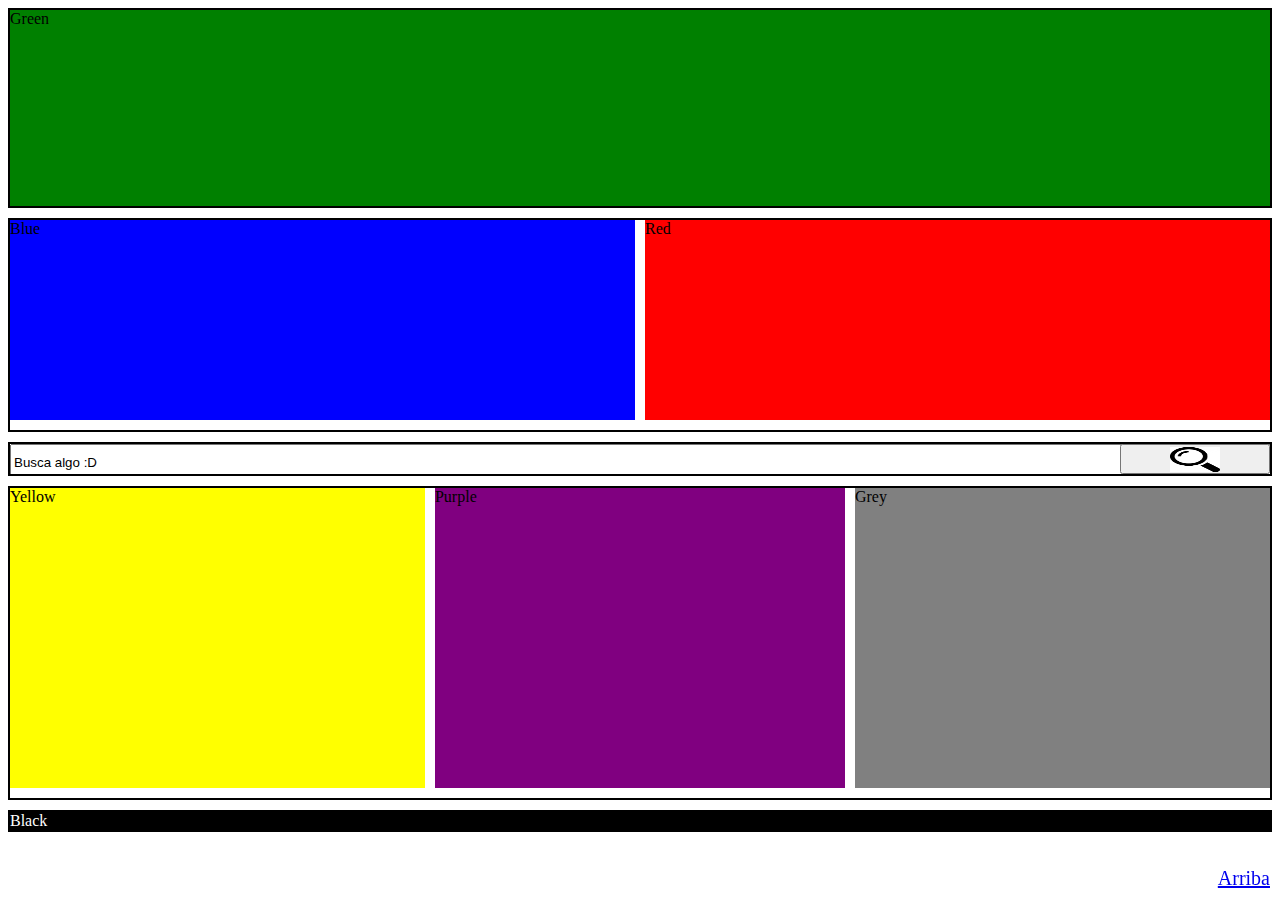
<file: lib/scss base/public/index.html>
<!DOCTYPE  html>
<html>
<head>
<title> Base </title>
<meta content='width=100%, initial-scale=1.0, maximum-scale=1.0, user-scalable=no' name='viewport'/>
<link rel="stylesheet" type="text/css" href="css/estilosbase.css">
</head>

<body>
<div class = "encabezado todos"> Green </div>

<div class = "contenedor1 todos">
	<div class = "algunos2 floatleft estilo2">
		<div class="fondo1"> Blue </div>
	</div>
	<div class = "algunos2 floatleft">
		<div class="fondo2"> Red </div>
	</div>
</div>

<div class = "contenedor1 todos contenedor-busqueda">
	<div class="buscador">
		<INPUT type=text value="Busca algo :D" class="algunos4"/>
	</div>
	<button type="button" class = "boton"><img src="lupa.jpg"></button>
</div>

<div class = "contenedor1 todos">
	<div class = "algunos5 floatleft estilo2">
		<div class="fondo3"> Yellow </div>
	</div>
	<div class = "algunos3 floatleft estilo2">
		<div class="fondo4"> Purple </div>
	</div>
	<div class = "algunos3 floatleft">
		<div class="fondo5"> Grey </div>
	</div>
</div>

<div class = "pie todos"> Black </div>
<a href="#"> Arriba </a>

</body>

</html>
</file>
<file: lib/scss base/public/css/estilosbase.css>
.encabezado {
  background-color: green;
  height: 200px;
  width: 100%; }

.fondo1 {
  background-color: blue;
  height: 100%; }

.fondo2 {
  background-color: red;
  height: 100%; }

.boton {
  height: 30px;
  position: absolute;
  right: 0;
  top: 0;
  width: 150px; }

.buscador {
  height: 30px;
  margin-right: 160px;
  width: 100%; }

.fondo3 {
  background-color: yellow;
  height: 100%; }

.fondo4 {
  background-color: purple;
  height: 100%; }

.fondo5 {
  background-color: gray;
  height: 100%; }

.pie {
  background-color: black;
  color: white;
  height: 100%;
  width: 100%; }

.todos {
  border: 2px solid black;
  box-sizing: border-box;
  margin-bottom: 10px; }

.algunos2 {
  height: 200px; }

/* Tres Cuadros */
.algunos3 {
  height: 300px;
  width: 100%; }

.algunos4 {
  height: 30px;
  margin-bottom: 10px;
  width: 100%; }

.algunos5 {
  height: 300px;
  width: 100%; }

.contenedor1 {
  overflow: hidden; }

.estilo2 {
  box-sizing: border-box;
  margin-bottom: 10px; }

.contenedor-busqueda {
  position: relative; }

a {
  background-color: white;
  bottom: 10px;
  font-size: 20px;
  position: fixed;
  right: 10px;
  right: 10px; }

img {
  height: 25px;
  width: 50px; }

/* 768px */
@media (min-width: 768px) {
  .fondo1 {
    margin-right: 5px; }
  .fondo2 {
    margin-left: 5px; }
  .fondo4 {
    margin-right: 5px; }
  .fondo5 {
    margin-left: 5px; }
  .algunos2 {
    width: 50%; }
  .floatleft {
    float: left; }
  /* Tres Cuadros */
  .algunos3 {
    width: 50%; }
  .algunos4 {
    height: 30px;
    width: 100%; }
  .algunos5 {
    box-sizing: border-box;
    margin-bottom: 10px; } }

@media (min-width: 1200px) {
  .fondo3 {
    margin-right: 5px; }
  .fondo4 {
    margin-left: 5px; }
  .algunos2 {
    height: 200px;
    width: 50%; }
  /* Tres Cuadros */
  .algunos3 {
    width: 33.33%; }
  .algunos4 {
    height: 30px;
    width: 100%; }
  .algunos5 {
    height: 300px;
    width: 33.33%; } }
</file>
